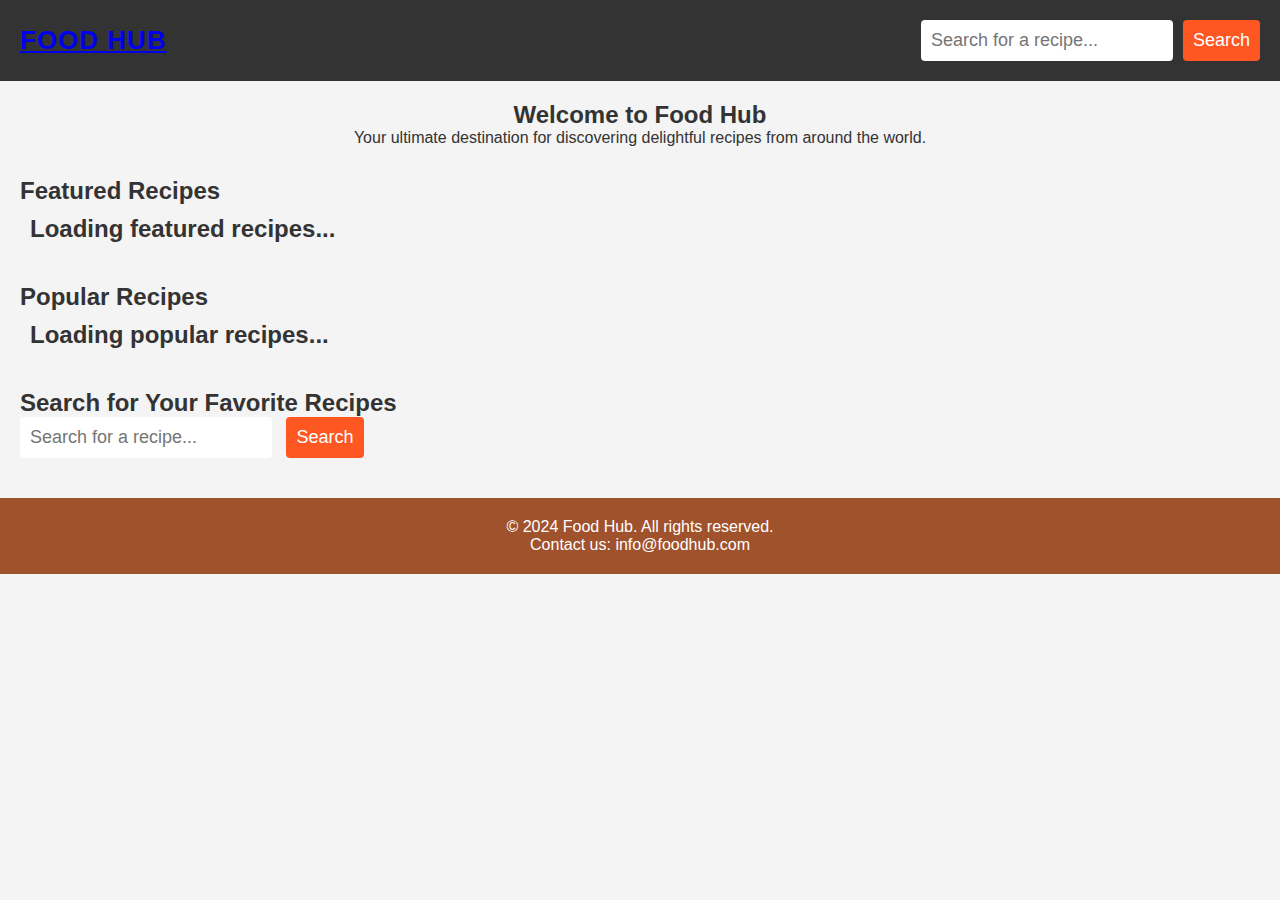
<file: index.html>
<!DOCTYPE html>
<html lang="en">
<head>
  <meta charset="UTF-8">
  <meta name="viewport" content="width=device-width, initial-scale=1.0">
  <link rel="stylesheet" href="styles.css">
  <title>Food Hub</title>
</head>
<body>
  <header>
    <nav>
      <h1><a href="index.html">Food Hub</a></h1>
      <form id="header-search-form">
        <input type="text" placeholder="Search for a recipe..." class="searchBox">
        <button type="submit" class="searchBtn">Search</button>
      </form>
    </nav>
  </header>

  <main>
    <section class="hero">
      <h2>Welcome to Food Hub</h2>
      <p>Your ultimate destination for discovering delightful recipes from around the world.</p>
    </section>

    <section class="featured-recipes">
      <h2>Featured Recipes</h2>
      <div class="featured-container">
        <!-- Featured recipes will be injected by JavaScript -->
      </div>
    </section>

    <section class="popular-recipes">
      <h2>Popular Recipes</h2>
      <div class="popular-container">
        <!-- Popular recipes will be injected by JavaScript -->
      </div>
    </section>

    <section class="main-search">
      <h2>Search for Your Favorite Recipes</h2>
      <form id="main-search-form">
        <input type="text" placeholder="Search for a recipe..." class="searchBox">
        <button type="submit" class="searchBtn">Search</button>
      </form>
    </section>
  </main>

  <footer>
    <p>&copy; 2024 Food Hub. All rights reserved.</p>
    <p>Contact us: info@foodhub.com</p>
  </footer>

  <script src="script.js"></script>
</body>
</html>
</file>
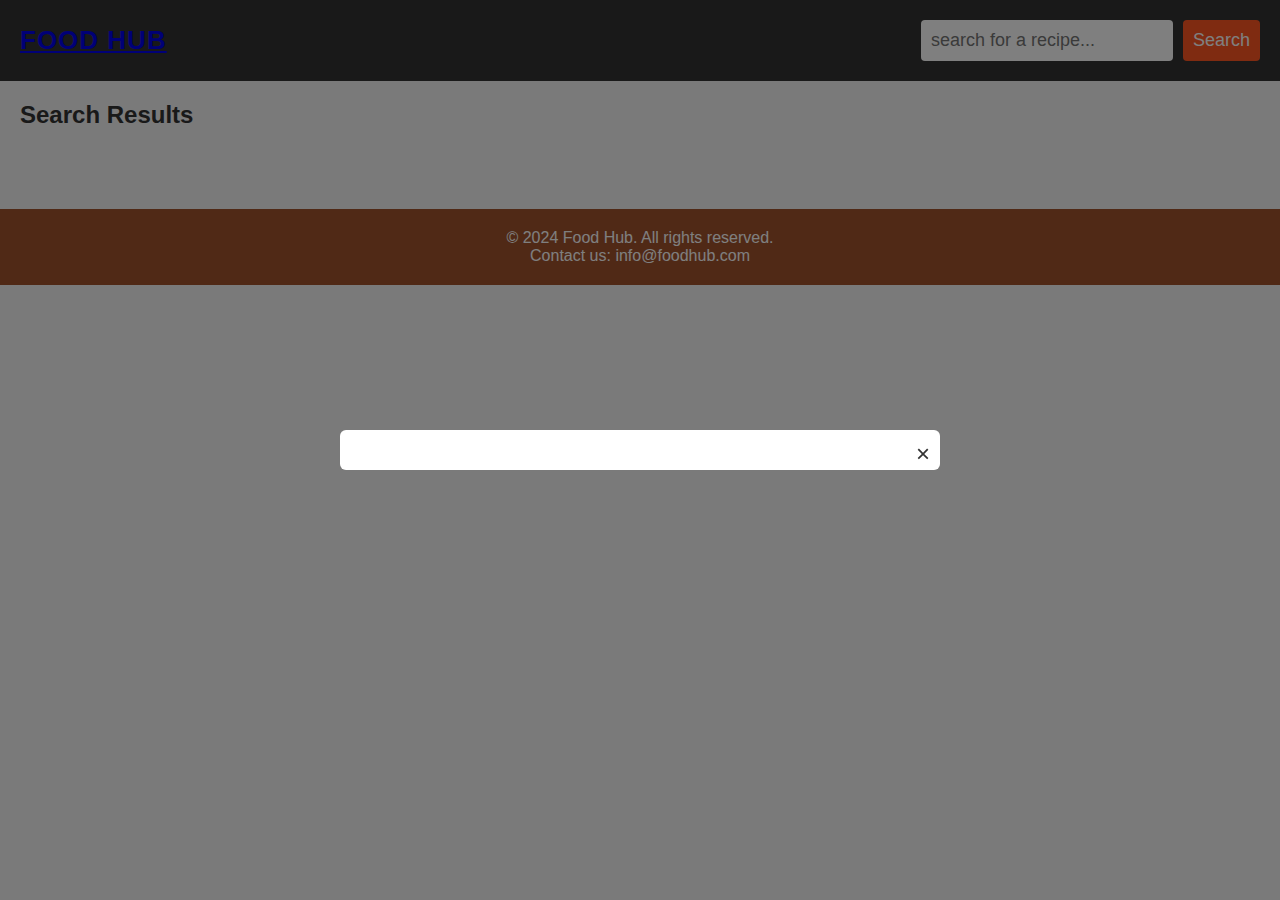
<file: search.html>
<!DOCTYPE html>
<html lang="en">
<head>
  <meta charset="UTF-8">
  <meta name="viewport" content="width=device-width, initial-scale=1.0">
  <meta name="description" content="Search results for Food Hub recipes.">
  <meta name="keywords" content="recipes, search, food, cooking">
  <meta name="author" content="Food Hub">
  <link rel="stylesheet" href="styles.css">
  <title>Search Results - Food Hub</title>
</head>
<body>
  <header>
    <nav>
      <h1><a href="index.html">Food Hub</a></h1>
      <form id="header-search-form">
        <input type="text" placeholder="search for a recipe..." class="searchBox">
        <button type="submit" class="searchBtn">Search</button>
      </form>
    </nav>
  </header>

  <main>
    <section class="search-results">
      <h2>Search Results</h2>
      <div class="recipe-container">
        <!-- Search results will be injected by JavaScript -->
      </div>
    </section>

    <!-- Modal for showing recipe details -->
    <div class="modal" id="recipeModal">
      <div class="modal-content">
        <span class="close">&times;</span>
        <div class="recipe-details-content">
          <!-- Recipe details will be injected by JavaScript -->
        </div>
      </div>
    </div>
  </main>

  <footer>
    <p>&copy; 2024 Food Hub. All rights reserved.</p>
    <p>Contact us: info@foodhub.com</p>
  </footer>

  <script src="search.js"></script>
</body>
</html>
</file>
<file: styles.css>
* {
    margin: 0;
    padding: 0;
    box-sizing: border-box;
    font-family: Verdana, Geneva, Tahoma, sans-serif;
  }
  
  body {
    background-color: #f4f4f4; /* Light grey background */
    color: #333; /* Dark grey text */
  }
  
  header nav {
    background-color: #333; /* Dark grey header */
    padding: 20px;
    display: flex;
    justify-content: space-between;
    align-items: center;
  }
  
  header nav h1 {
    font-size: 26px;
    font-weight: 700;
    letter-spacing: 1px;
    text-transform: uppercase;
    color: #fff; /* White text */
  }
  
  header nav form {
    display: flex;
    justify-content: center;
  }
  
  form input[type="text"] {
    flex-grow: 1;
    margin-right: 10px;
  }
  
  form input[type="text"], form button[type="submit"] {
    border: none;
    font-size: 18px;
    padding: 10px;
    border-radius: 4px;
  }
  
  form button[type="submit"] {
    background-color: #ff5722; /* Orange button */
    color: #fff; /* White text */
    cursor: pointer;
    transition: background-color 0.3s;
  }
  
  form button[type="submit"]:hover {
    background-color: #e64a19; /* Darker orange */
  }
  
  main {
    padding: 20px;
  }
  
  .hero {
    text-align: center;
    margin-bottom: 30px;
  }
  
  .featured-recipes, .popular-recipes {
    margin-bottom: 30px;
  }
  
  .featured-container {
    display: flex;
    overflow-x: auto;
    gap: 20px;
    padding: 10px;
  }
  
  .featured-recipe {
    background-color: #fff; /* White background */
    border-radius: 6px;
    box-shadow: 0 5px 10px rgba(0, 0, 0, 0.2); /* Light shadow */
    cursor: pointer;
    text-align: center;
    padding: 10px;
    min-width: 200px;
  }
  
  .featured-recipe img {
    height: 150px;
    width: 100%;
    border-radius: 6px;
  }
  
  .featured-recipe h3 {
    font-size: small;
  }
  
  .popular-container {
    display: grid;
    grid-template-columns: repeat(auto-fit, minmax(150px, 1fr));
    gap: 15px;
    padding: 10px;
  }
  
  .popular-recipe {
    background-color: #fff; /* White background */
    border-radius: 6px;
    box-shadow: 0 5px 10px rgba(0, 0, 0, 0.2); /* Light shadow */
    cursor: pointer;
    text-align: center;
    padding: 10px;
  }
  
  .popular-recipe img {
    height: 100px;
    width: 100%;
    border-radius: 6px;
  }
  
  .popular-recipe h3 {
    font-size: small;
  }
  
  .recipe-container {
    text-align: center;
    display: grid;
    grid-template-columns: repeat(auto-fit, minmax(300px, 1fr));
    grid-gap: 20px;
    width: 80%;
    margin: 0 auto;
    padding: 20px 0;
  }
  
  .recipe {
    display: flex;
    background-color: #fff; /* White background */
    flex-direction: column;
    border-radius: 6px;
    box-shadow: 0 5px 10px rgba(0, 0, 0, 0.2); /* Light shadow */
    cursor: pointer;
    max-width: 350px;
  }
  
  .recipe img {
    height: 300px;
  }
  
  .recipe h3 {
    font-size: large;
    padding: 10px;
  }

  footer {
    background-color: sienna;
    color: white;
    text-align: center;
    padding: 20px;
    margin-top: 20px;
  }
  
  
  /* Modal styles */
.modal {
    position: fixed;
    top: 0;
    left: 0;
    width: 100%;
    height: 100%;
    background: rgba(0, 0, 0, 0.5);
    display: flex;
    justify-content: center;
    align-items: center;
  }
  
  /* Modal styles */
.modal {
    position: fixed;
    top: 0;
    left: 0;
    width: 100%;
    height: 100%;
    background: rgba(0, 0, 0, 0.5);
    display: flex;
    justify-content: center;
    align-items: center;
  }
  
  .modal-content {
    background: #fff;
    padding: 20px;
    border-radius: 6px;
    max-width: 600px;
    width: 90%;
    max-height: 80%;
    overflow-y: auto; /* Enable vertical scrolling */
    position: relative;
  }
  
  .modal-content img {
    width: 100%;
    height: auto;
    border-radius: 6px;
  }
  
  .close {
    position: absolute;
    top: 10px;
    right: 10px;
    font-size: 24px;
    cursor: pointer;
    color: #333;
  }
  
  .modal-content h2 {
    margin-top: 0;
  }
  
  .modal-content p {
    margin-bottom: 15px;
  }
</file>
